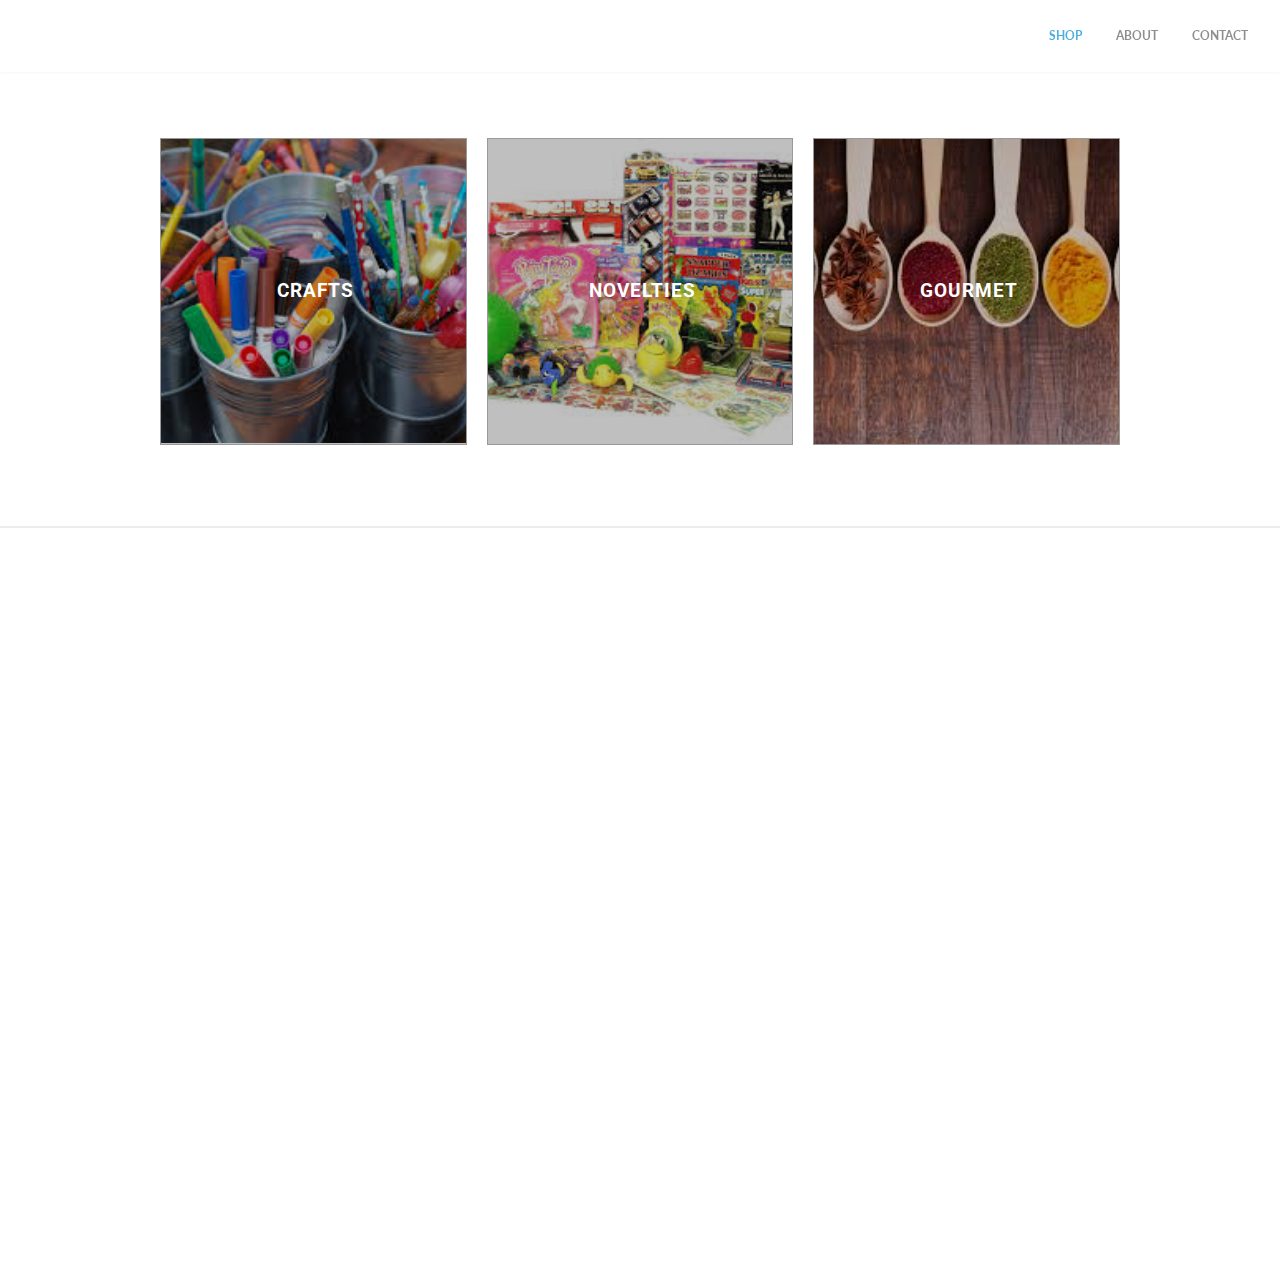
<file: index.html>
<html xmlns="http://www.w3.org/1999/xhtml" lang="en">

<head>
	<meta http-equiv="Content-Type" content="text/html; charset=utf-8" />
	<meta name="description" content="HTTrack is an easy-to-use website mirror utility. It allows you to download a World Wide website from the Internet to a local directory,building recursively all structures, getting html, images, and other files from the server to your computer. Links are rebuiltrelatively so that you can freely browse to the local site (works with any browser). You can mirror several sites together so that you can jump from one toanother. You can, also, update an existing mirror site, or resume an interrupted download. The robot is fully configurable, with an integrated help" />
	<meta name="keywords" content="httrack, HTTRACK, HTTrack, winhttrack, WINHTTRACK, WinHTTrack, offline browser, web mirror utility, aspirateur web, surf offline, web capture, www mirror utility, browse offline, local  site builder, website mirroring, aspirateur www, internet grabber, capture de site web, internet tool, hors connexion, unix, dos, windows 95, windows 98, solaris, ibm580, AIX 4.0, HTS, HTGet, web aspirator, web aspirateur, libre, GPL, GNU, free software" />
	<title>Local index - HTTrack Website Copier</title>
  <!-- Mirror and index made by HTTrack Website Copier/3.48-22 [XR&CO'2014] -->
	<style type="text/css">
	<!--

body {
	margin: 0;  padding: 0;  margin-bottom: 15px;  margin-top: 8px;
	background: #77b;
}
body, td {
	font: 14px "Trebuchet MS", Verdana, Arial, Helvetica, sans-serif;
	}

#subTitle {
	background: #000;  color: #fff;  padding: 4px;  font-weight: bold; 
	}

#siteNavigation a, #siteNavigation .current {
	font-weight: bold;  color: #448;
	}
#siteNavigation a:link    { text-decoration: none; }
#siteNavigation a:visited { text-decoration: none; }

#siteNavigation .current { background-color: #ccd; }

#siteNavigation a:hover   { text-decoration: none;  background-color: #fff;  color: #000; }
#siteNavigation a:active  { text-decoration: none;  background-color: #ccc; }


a:link    { text-decoration: underline;  color: #00f; }
a:visited { text-decoration: underline;  color: #000; }
a:hover   { text-decoration: underline;  color: #c00; }
a:active  { text-decoration: underline; }

#pageContent {
	clear: both;
	border-bottom: 6px solid #000;
	padding: 10px;  padding-top: 20px;
	line-height: 1.65em;
	background-image: url(backblue.gif);
	background-repeat: no-repeat;
	background-position: top right;
	}

#pageContent, #siteNavigation {
	background-color: #ccd;
	}


.imgLeft  { float: left;   margin-right: 10px;  margin-bottom: 10px; }
.imgRight { float: right;  margin-left: 10px;   margin-bottom: 10px; }

hr { height: 1px;  color: #000;  background-color: #000;  margin-bottom: 15px; }

h1 { margin: 0;  font-weight: bold;  font-size: 2em; }
h2 { margin: 0;  font-weight: bold;  font-size: 1.6em; }
h3 { margin: 0;  font-weight: bold;  font-size: 1.3em; }
h4 { margin: 0;  font-weight: bold;  font-size: 1.18em; }

.blak { background-color: #000; }
.hide { display: none; }
.tableWidth { min-width: 400px; }

.tblRegular       { border-collapse: collapse; }
.tblRegular td    { padding: 6px;  background-image: url(fade.gif);  border: 2px solid #99c; }
.tblHeaderColor, .tblHeaderColor td { background: #99c; }
.tblNoBorder td   { border: 0; }


// -->
</style>

</head>

<table width="76%" border="0" align="center" cellspacing="0" cellpadding="3" class="tableWidth">
	<tr>
	<td id="subTitle">HTTrack Website Copier - Open Source offline browser</td>
	</tr>
</table>
<table width="76%" border="0" align="center" cellspacing="0" cellpadding="0" class="tableWidth">
<tr class="blak">
<td>
	<table width="100%" border="0" align="center" cellspacing="1" cellpadding="0">
	<tr>
	<td colspan="6"> 
		<table width="100%" border="0" align="center" cellspacing="0" cellpadding="10">
		<tr> 
		<td id="pageContent"> 
<!-- ==================== End prologue ==================== -->

	<meta name="generator" content="HTTrack Website Copier/3.x">
	<TITLE>Local index - HTTrack</TITLE>
</HEAD>
<BODY>
<H1 ALIGN=Center>Index of locally available sites:</H1>
	<TABLE BORDER="0" WIDTH="100%" CELLSPACING="1" CELLPADDING="0">
		<TR>
			<TD BACKGROUND="fade.gif">
				&middot;
					<A HREF="amberdirect.weebly.com/index.html">
						amberdirect.weebly.com/index.html
					</A>		
			</TD>
		</TR>
	</TABLE>
	<BR>
	<BR>
	<BR>
  	<H6 ALIGN="RIGHT">
	<I>Mirror and index made by HTTrack Website Copier [XR&amp;CO'2008]</I>
	</H6>
	<!-- Mirror and index made by HTTrack Website Copier/3.48-22 [XR&CO'2014] -->
	<!-- Thanks for using HTTrack Website Copier! -->
	<meta HTTP-EQUIV="Refresh" CONTENT="0; URL=amberdirect.weebly.com/index.html">


<!-- ==================== Start epilogue ==================== -->
		</td>
		</tr>
		</table>
	</td>
	</tr>
	</table>
</td>
</tr>
</table>

<table width="76%" border="0" align="center" valign="bottom" cellspacing="0" cellpadding="0">
	<tr>
	<td id="footer"><small>&copy; 2008 Xavier Roche & other contributors - Web Design: Leto Kauler.</small></td>
	</tr>
</table>

</body>

</html>
</file>
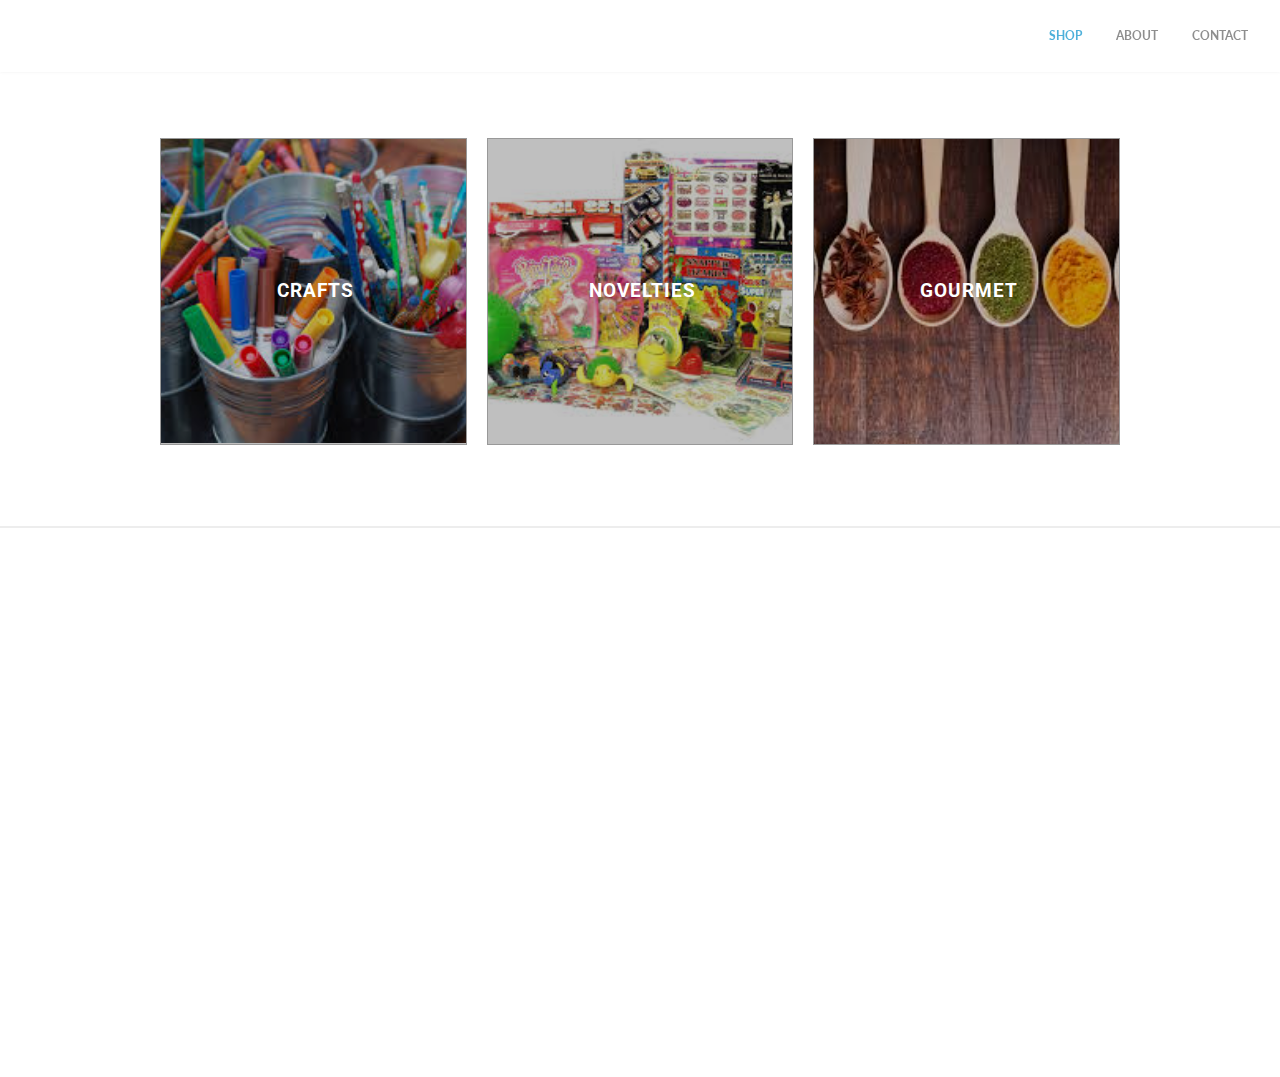
<file: amberdirect.weebly.com/index.html>
<HTML>
<!-- Created by HTTrack Website Copier/3.48-22 [XR&CO'2014] -->

<!-- Mirrored from amberdirect.weebly.com/ by HTTrack Website Copier/3.x [XR&CO'2014], Sun, 16 Oct 2016 13:07:08 GMT -->
<!-- Added by HTTrack --><meta http-equiv="content-type" content="text/html;charset=UTF-8" /><!-- /Added by HTTrack -->
<HEAD>
<META HTTP-EQUIV="Content-Type" CONTENT="text/html;charset=UTF-8"><META HTTP-EQUIV="Refresh" CONTENT="0; URL=store/c1/Featured_Products.html"><TITLE>Page has moved</TITLE>
</HEAD>
<BODY>
<A HREF="store/c1/Featured_Products.html"><h3>Click here...</h3></A>
</BODY>
<!-- Created by HTTrack Website Copier/3.48-22 [XR&CO'2014] -->

<!-- Mirrored from amberdirect.weebly.com/ by HTTrack Website Copier/3.x [XR&CO'2014], Sun, 16 Oct 2016 13:07:09 GMT -->
</HTML>
</file>
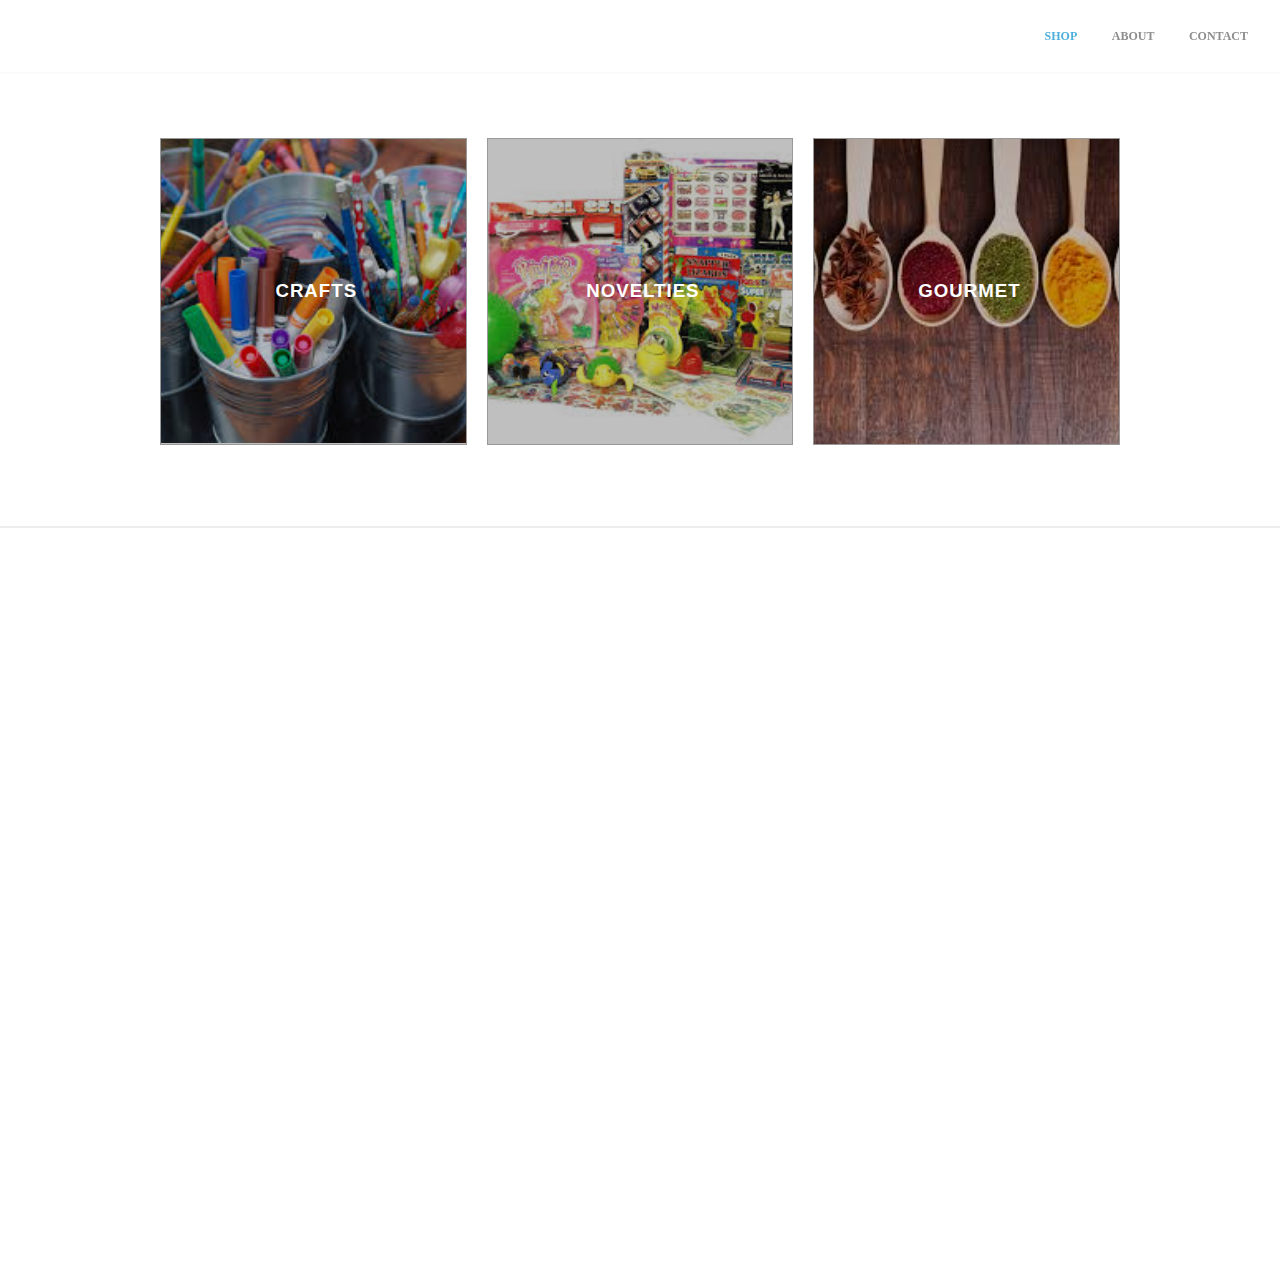
<file: amberdirect.weebly.com/store/c1/index.html>
<HTML>
<!-- Created by HTTrack Website Copier/3.48-22 [XR&CO'2014] -->

<!-- Mirrored from amberdirect.weebly.com/store/c1/ by HTTrack Website Copier/3.x [XR&CO'2014], Sun, 16 Oct 2016 13:09:09 GMT -->
<!-- Added by HTTrack --><meta http-equiv="content-type" content="text/html;charset=UTF-8" /><!-- /Added by HTTrack -->
<HEAD>
<META HTTP-EQUIV="Content-Type" CONTENT="text/html;charset=UTF-8"><META HTTP-EQUIV="Refresh" CONTENT="0; URL=Featured_Products.html"><TITLE>Page has moved</TITLE>
</HEAD>
<BODY>
<A HREF="Featured_Products.html"><h3>Click here...</h3></A>
</BODY>
<!-- Created by HTTrack Website Copier/3.48-22 [XR&CO'2014] -->

<!-- Mirrored from amberdirect.weebly.com/store/c1/ by HTTrack Website Copier/3.x [XR&CO'2014], Sun, 16 Oct 2016 13:09:09 GMT -->
</HTML>
</file>
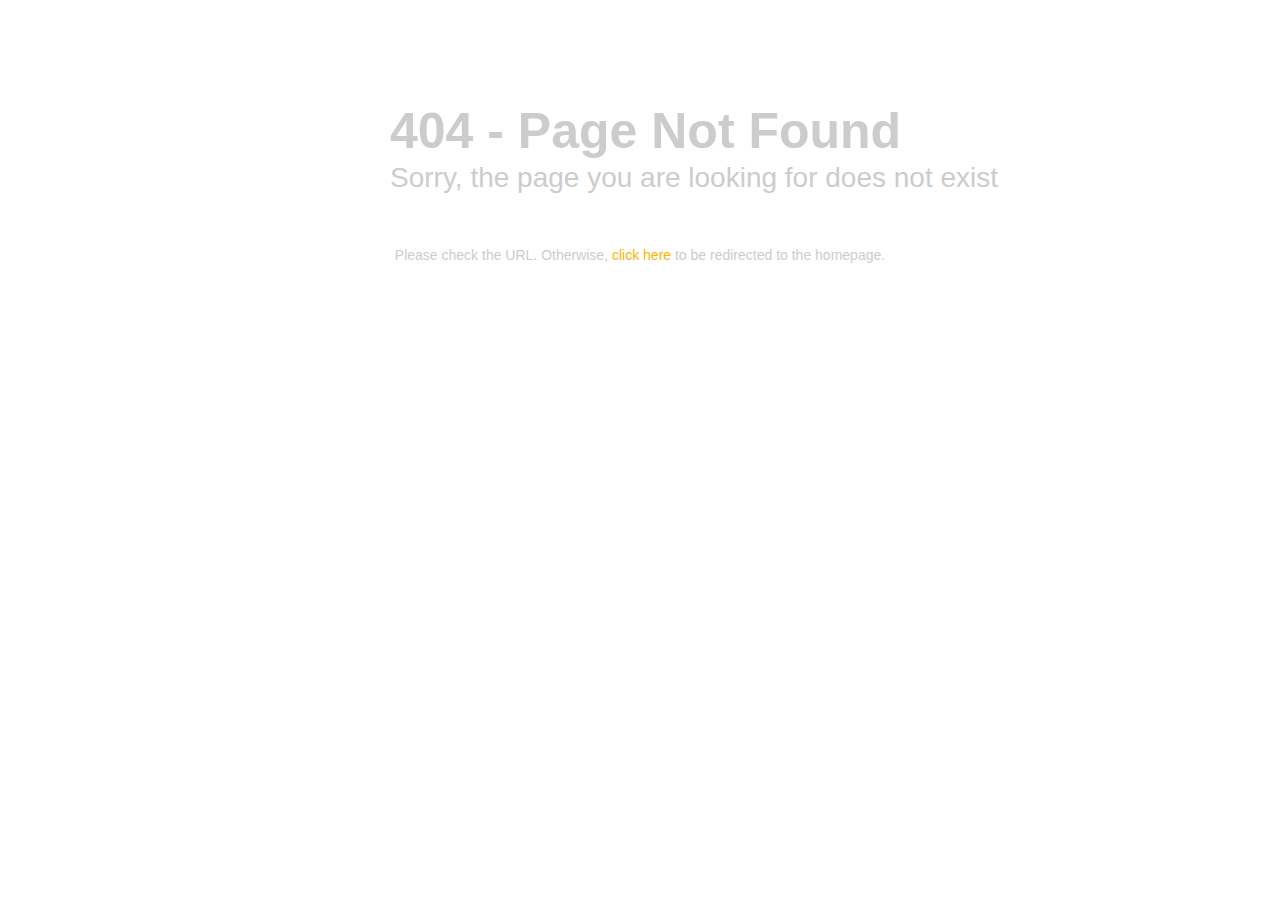
<file: amberdirect.weebly.com/_/uploads/9/2/0/1/92017522/background-images/1919799793.html>
<!DOCTYPE html PUBLIC "-//W3C//DTD XHTML 1.0 Strict//EN" "http://www.w3.org/TR/xhtml1/DTD/xhtml1-strict.dtd">
<html xmlns="http://www.w3.org/1999/xhtml" xml:lang="en">
<head>
	<title>404 - Page Not Found</title>
	<meta http-equiv="content-type" content="text/html; charset=UTF-8" />
	<meta name="robots" content="noarchive" />
	<link rel="shortcut icon" href="http://cdn1.editmysite.com/developer/none.ico" />

	<style type="text/css">
	body {
		background: url(http://cdn1.editmysite.com/images/404background.jpg);
		font-family: Helvetica, arial, sans-serif;
		color: #ccc;
	}
	.alert-container {
		background: url(http://cdn1.editmysite.com/images/404_textbox.png);
		width: 918px;
		height: 142px;
		margin: 82px auto 0px;
	}
	.alert-inner {
		padding: 24px 0px 0px 209px;
	}
	.alert-heading {
		font-size: 50px;
		font-weight: bold;
		line-height: 50px;
	}
	.alert-subheading {
		margin-top: 8px;
		font-size: 28px;
		line-height: 28px;
	}
	.redirect {
		width: 918px;
		margin: 24px auto 0px;
		font-size: 14px;
		line-height: 14px;
		text-align: center;
	}
	.redirect a {
		color: #ffb300;
		text-decoration: none;
	}
	</style>
</head>
<body>
	<div class="alert-container">

		<div class="alert-inner">
			<div class="alert-heading">404 - Page Not Found</div>
			<div class="alert-subheading">Sorry, the page you are looking for does not exist</div>
		</div>
	</div>
	<div class="redirect">Please check the URL.  Otherwise, <a href='/'>click here</a> to be redirected to the homepage.</div>

</body>
</html>
</file>
